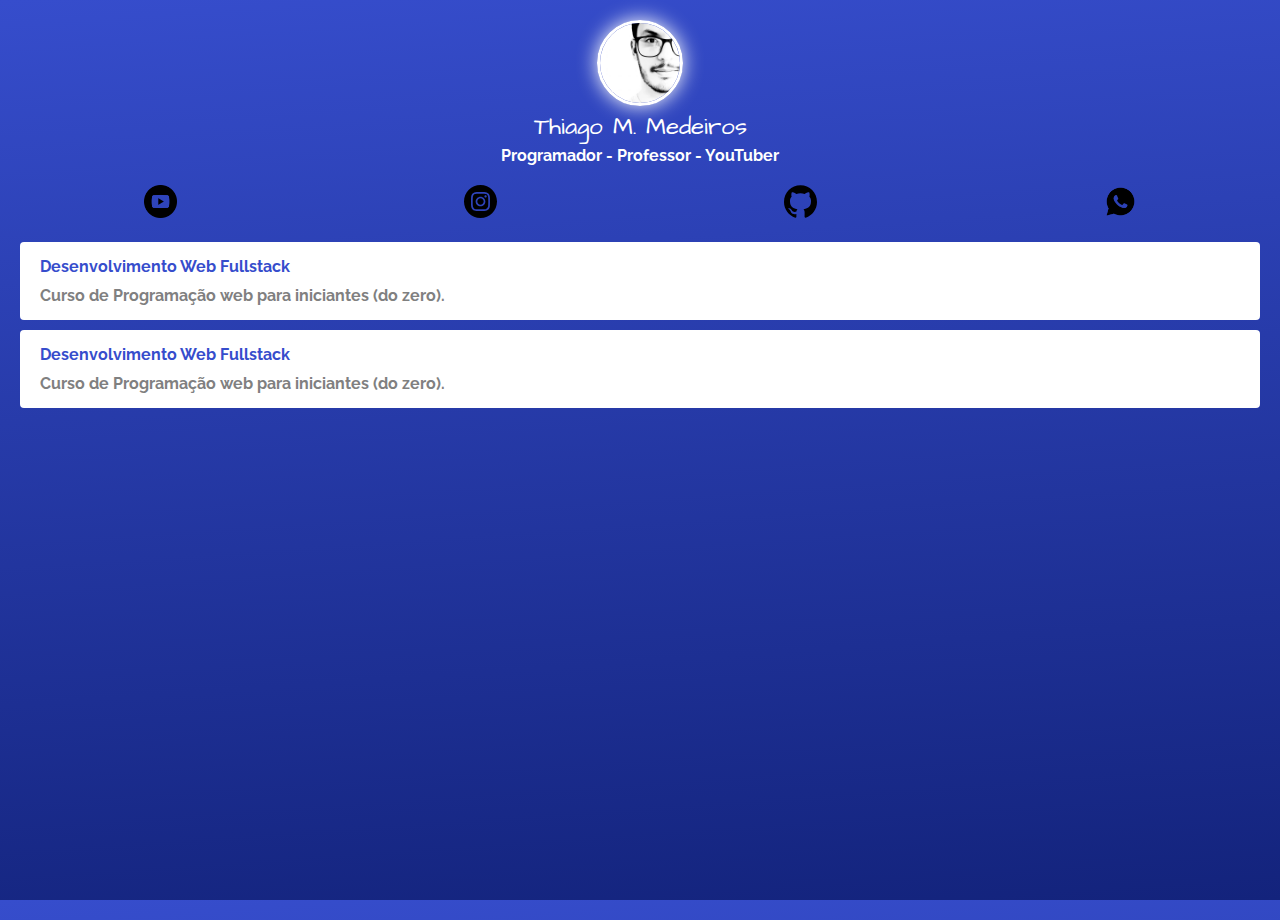
<file: index.html>
<!DOCTYPE html>
<html lang="pt-br">
<head>
    <meta charset="UTF-8">
    <meta http-equiv="X-UA-Compatible" content="IE=edge">
    <meta name="viewport" content="width=device-width, initial-scale=1.0">
    <title>Linktree</title>

    <link href="https://fonts.googleapis.com/css2?family=Raleway&display=swap" rel="stylesheet">
    <link href="https://fonts.googleapis.com/css2?family=Architects+Daughter&display=swap" rel="stylesheet">
    <link rel="stylesheet" href="css/style.css">

    <!-- Google tag (gtag.js) -->
        <script async src="https://www.googletagmanager.com/gtag/js?id=G-5C762VG6RM"></script>
        <script>
            window.dataLayer = window.dataLayer || [];
            function gtag(){dataLayer.push(arguments);}
            gtag('js', new Date());

            gtag('config', 'G-5C762VG6RM');
        </script>

</head>
<body>


    <div class="profile">
        <!-- inserindo a img de foto -->
        <img src="img/thiago.jpg" alt="Thiago" class="avatar">
        <h1>Thiago M. Medeiros</h1>
        <h2>Programador - Professor - YouTuber</h2>
    </div>

    <ul class="social">
        <li>
            <a href="">
                <img src="img/youtube.png" alt="YouTube">
            </a>
        </li>
        
        <li>
            <a href="">
                <img src="img/insta.svg" alt="Instagram">
            </a>
        </li>

        <li>
            <a href="">
                <img src="img/github.svg" alt="Github">
            </a>
        </li>

        <li>
            <a href="">
                <img src="img/whatsapp.png" alt="Whatsapp">
            </a>
        </li>


    </ul>

    <ul class="links-list">
        <li>
            <a href="">
                Desenvolvimento Web Fullstack
                <span>Curso de Programação web para iniciantes (do zero).</span>
            </a>
        </li>

        <li>
            <a href="">
                Desenvolvimento Web Fullstack
                <span>Curso de Programação web para iniciantes (do zero).</span>
            </a>
        </li>
    </ul>




</body>
</html>
</file>
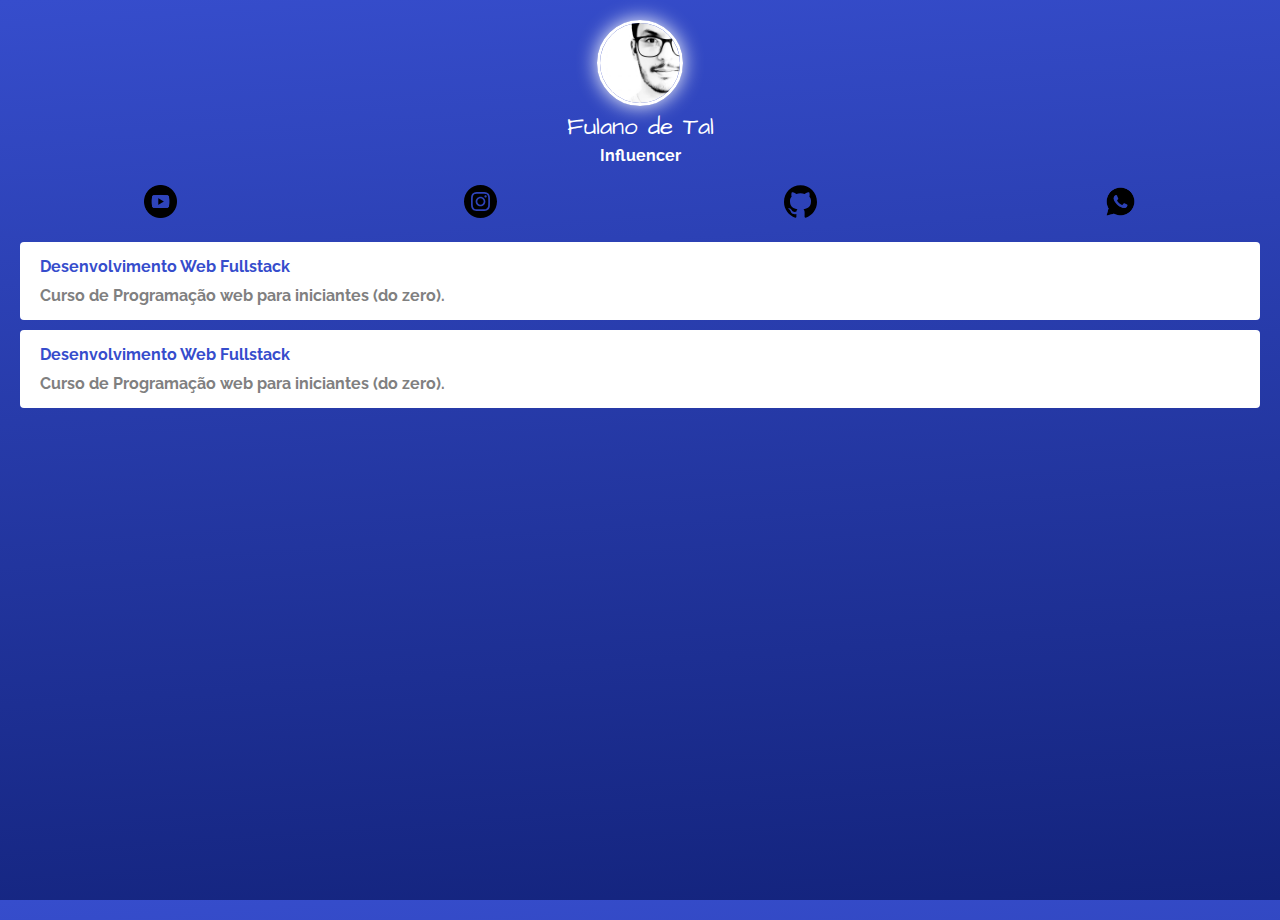
<file: linktree-fulano/index.html>
<!DOCTYPE html>
<html lang="pt-br">
<head>
    <meta charset="UTF-8">
    <meta http-equiv="X-UA-Compatible" content="IE=edge">
    <meta name="viewport" content="width=device-width, initial-scale=1.0">
    <title>Linktree - Fulano</title>

    <link href="https://fonts.googleapis.com/css2?family=Raleway&display=swap" rel="stylesheet">
    <link href="https://fonts.googleapis.com/css2?family=Architects+Daughter&display=swap" rel="stylesheet">
    <link rel="stylesheet" href="css/style.css">


</head>
<body>


    <div class="profile">
        <!-- inserindo a img de foto -->
        <img src="img/thiago.jpg" alt="Thiago" class="avatar">
        <h1>Fulano de Tal</h1>
        <h2>Influencer</h2>
    </div>

    <ul class="social">
        <li>
            <a href="">
                <img src="img/youtube.png" alt="YouTube">
            </a>
        </li>
        
        <li>
            <a href="">
                <img src="img/insta.svg" alt="Instagram">
            </a>
        </li>

        <li>
            <a href="">
                <img src="img/github.svg" alt="Github">
            </a>
        </li>

        <li>
            <a href="">
                <img src="img/whatsapp.png" alt="Whatsapp">
            </a>
        </li>


    </ul>

    <ul class="links-list">
        <li>
            <a href="">
                Desenvolvimento Web Fullstack
                <span>Curso de Programação web para iniciantes (do zero).</span>
            </a>
        </li>

        <li>
            <a href="">
                Desenvolvimento Web Fullstack
                <span>Curso de Programação web para iniciantes (do zero).</span>
            </a>
        </li>
    </ul>




</body>
</html>
</file>
<file: css/style.css>
* {
    margin: 0px;
    padding: 0px;
}

html, body{
    height: 100%;
}

body{
    font-family: 'Raleway', sans-serif;;
    color: white;
    background: rgb(54,77,204);
    background: linear-gradient(176deg, rgba(54,77,204,1) 0%, rgba(19,35,124,1) 100%);
}

.avatar{
    width: 80px;
    border-radius: 50px;
    border: 3px solid white;
    box-shadow: 0 0 20px white;
}

h1{
    font-family: 'Architects Daughter', cursive;
    font-weight: 100;
    font-size: 24px;
    margin-bottom: 2px;
}

h2{
    font-size: 16px;

}

.profile{
    margin-top: 20px;
    text-align: center;
}

.social{
    display: flex; /* ativando flexbox (lado a lado na lista) */
    justify-content: space-around; /* centralizando (so funciona com flex) */
    list-style: none; /* removendo bolinhas da lista /li */
    margin: 20px 0;

}

.social img{
    width: 33px;

}

.links-list{
    list-style: none; /* retirar os bullets da lista */
}

.links-list li {
    margin: 10px 20px;
}

.links-list li a{
    display: block; /* para nao sobrepor um ao outro */
    background-color: white;
    padding: 15px 20px; /* margem */
    border-radius: 4px;
    /* removendo a linha/underline que denota links */
    text-decoration: none;
    color: rgb(54, 77, 204);
    font-weight: bold;
}

/* selecionando o span dentro do li a da classe links-list */
.links-list li a span{
    color: grey;
    display: block; /* Transformando o li em bloco*/
    margin-top: 10px; /* fazendo a separaçao das duas linhas*/
}
</file>
<file: linktree-fulano/css/style.css>
* {
    margin: 0px;
    padding: 0px;
}

html, body{
    height: 100%;
}

body{
    font-family: 'Raleway', sans-serif;;
    color: white;
    background: rgb(54,77,204);
    background: linear-gradient(176deg, rgba(54,77,204,1) 0%, rgba(19,35,124,1) 100%);
}

.avatar{
    width: 80px;
    border-radius: 50px;
    border: 3px solid white;
    box-shadow: 0 0 20px white;
}

h1{
    font-family: 'Architects Daughter', cursive;
    font-weight: 100;
    font-size: 24px;
    margin-bottom: 2px;
}

h2{
    font-size: 16px;

}

.profile{
    margin-top: 20px;
    text-align: center;
}

.social{
    display: flex; /* ativando flexbox (lado a lado na lista) */
    justify-content: space-around; /* centralizando (so funciona com flex) */
    list-style: none; /* removendo bolinhas da lista /li */
    margin: 20px 0;

}

.social img{
    width: 33px;

}

.links-list{
    list-style: none; /* retirar os bullets da lista */
}

.links-list li {
    margin: 10px 20px;
}

.links-list li a{
    display: block; /* para nao sobrepor um ao outro */
    background-color: white;
    padding: 15px 20px; /* margem */
    border-radius: 4px;
    /* removendo a linha/underline que denota links */
    text-decoration: none;
    color: rgb(54, 77, 204);
    font-weight: bold;
}

/* selecionando o span dentro do li a da classe links-list */
.links-list li a span{
    color: grey;
    display: block; /* Transformando o li em bloco*/
    margin-top: 10px; /* fazendo a separaçao das duas linhas*/
}
</file>
